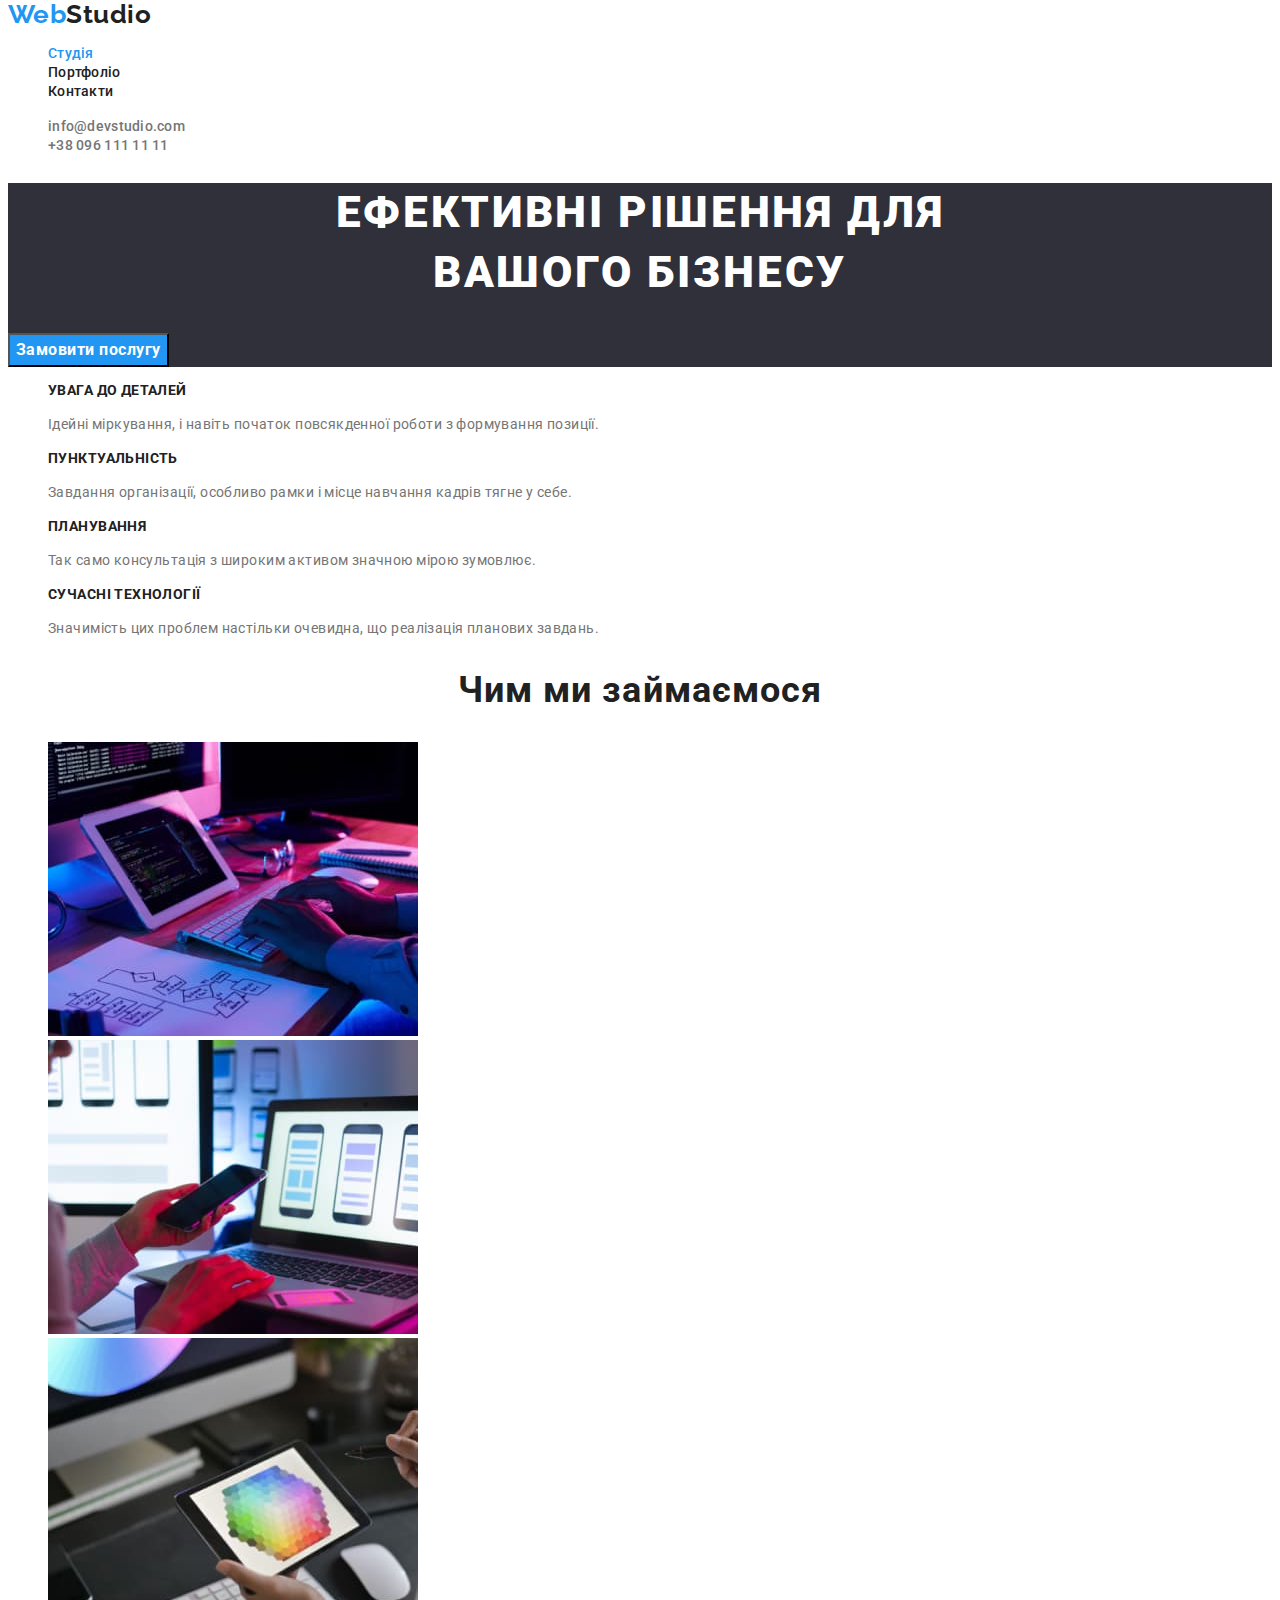
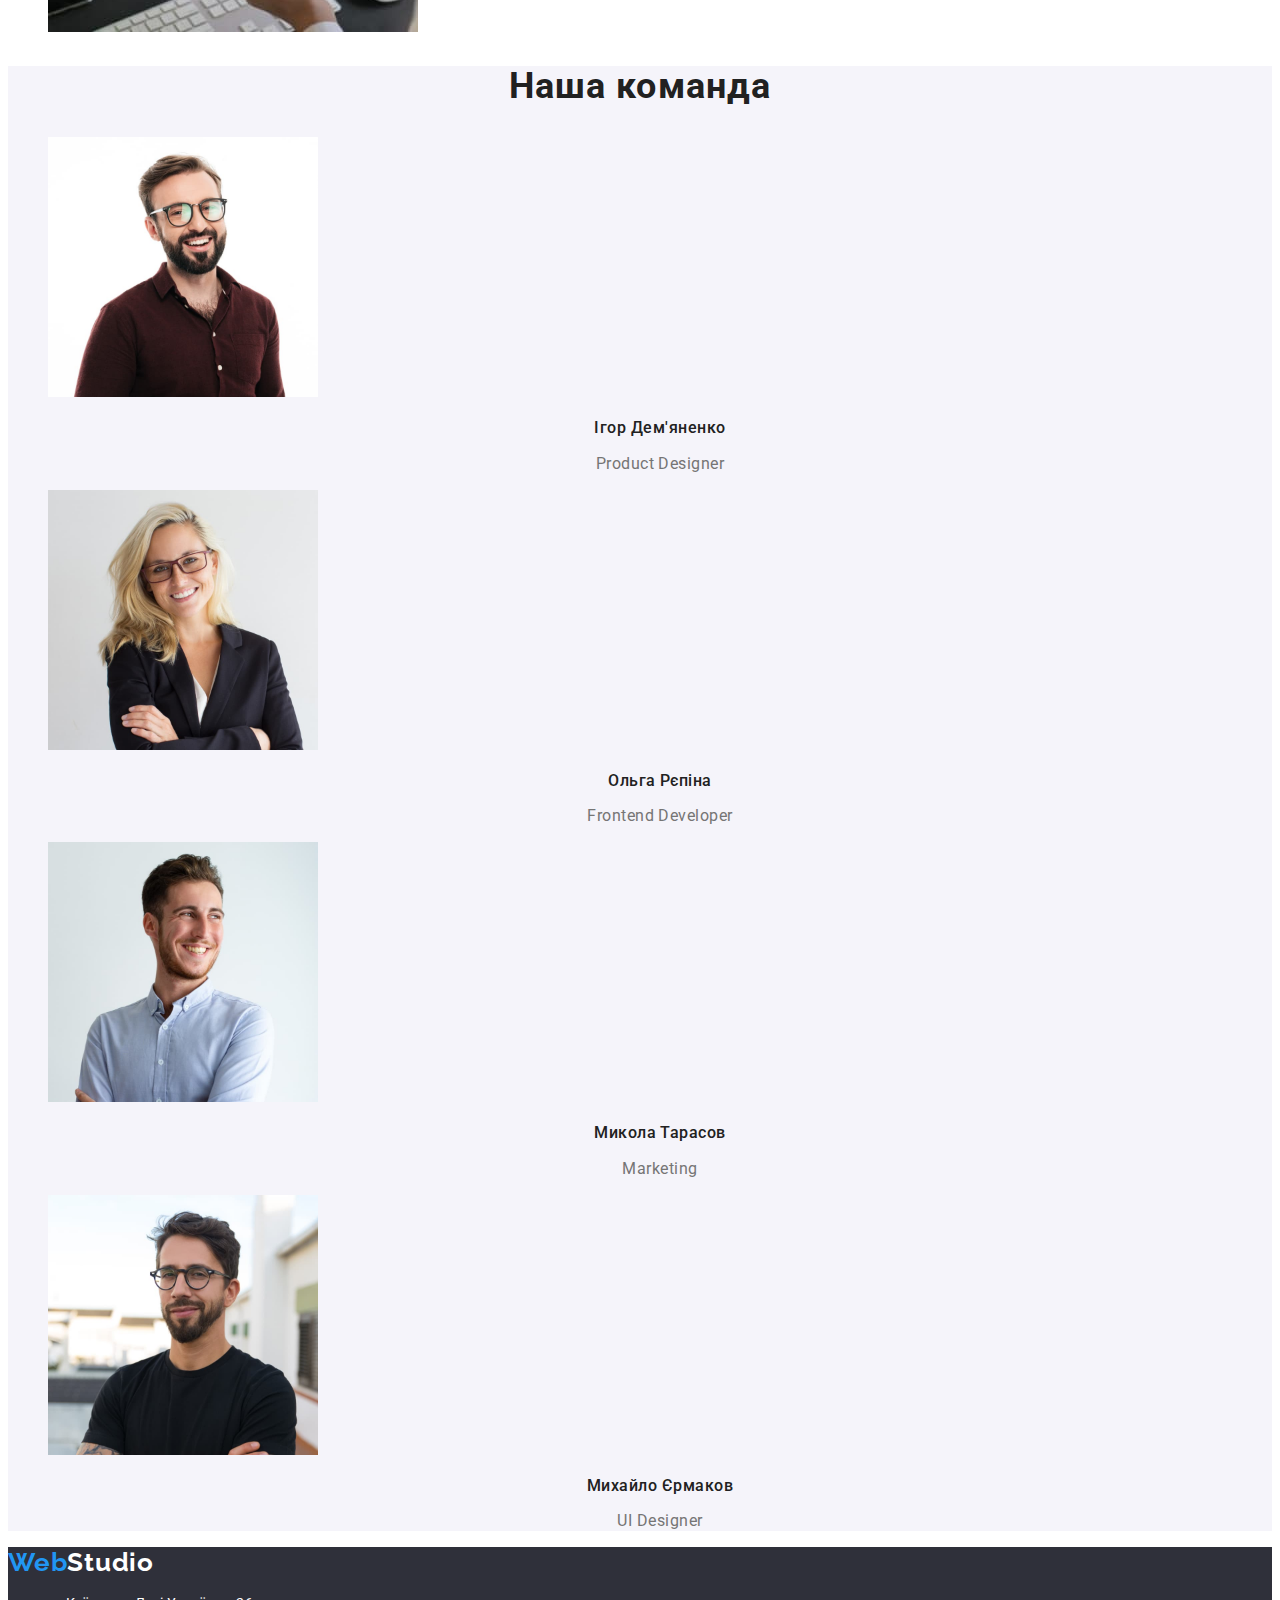
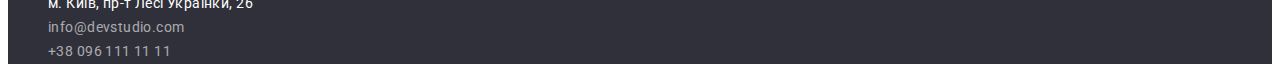
<file: index.html>
<!DOCTYPE html>
<html lang="en">
<head>
    <meta charset="UTF-8">
    <meta http-equiv="X-UA-Compatible" content="IE=edge">
    <meta name="viewport" content="width=device-width, initial-scale=1.0">
    <title>Document</title>
    <link rel="preconnect" href="https://fonts.googleapis.com"> 
<link rel="preconnect" href="https://fonts.gstatic.com" crossorigin> 
<link href="https://fonts.googleapis.com/css2?family=Raleway:wght@700&family=Roboto:wght@400;500;700;900&display=swap" rel="stylesheet"/>
<link rel="stylesheet" href="./styles.css">

</head>
<body> 
    <header class="top-line">
        <nav class="logo">
        <a href="/"><span class="logo-web">Web</span>Studio</a>
        <ul class="site-nav">
            <li ><a href="./index.html" class="current">Студія</a></li>
            <li ><a href="./portfolio.html">Портфоліо</a></li>
            <li><a href="">Контакти</a></li>
            
        </ul>
    </nav>
     <ul class="site-nav">
        <li class="color-nav"><a href="mailto:info@devstudio.com">info@devstudio.com</a></li>
        <li class="color-nav"><a href="tel:+380961111111">+38 096 111 11 11</a></li>
      </ul>
    </header>
    <main>
    
        <section class="cap">
            <h1>Ефективні рішення для <br/> вашого бізнесу</h1>
            <button class="button-cap" type="button">Замовити послугу</button>
        </section>

   
    <section>
        <h2 hidden > особливості </h2>
       <ul class="features">
        <li><h3>УВАГА ДО ДЕТАЛЕЙ</h3>
        <p>Ідейні міркування, і навіть початок повсякденної роботи з формування позиції.</p></li>
        <li><h3>ПУНКТУАЛЬНІСТЬ</h3>
        <p>Завдання організації, особливо рамки і місце навчання кадрів тягне у себе.</p></li>
        <li><h3>ПЛАНУВАННЯ</h3>
        <p>Так само консультація з широким активом значною мірою зумовлює.</p></li>
        <li><h3>СУЧАСНІ ТЕХНОЛОГІЇ</h3>
        <p>Значимість цих проблем настільки очевидна, що реалізація планових завдань.</p></li>
       </ul>
    </section>
    <section class="we_do">
        <h2> Чим ми займаємося</h2>
        <ul >
          <li>
            <img
              src="./images/img-копія-2.jpg"
              alt="робота з кодом на планшеті з клавіатурою"
              width="370"
            />
          </li>
          <li>
            <img
              src="./images/img2.jpg "
              alt="робота з телефоними програмами на сірому комп`ютері"
              width="370"
            />
          </li>
          <li>
            <img
              src="./images/img-копія.jpg"
              alt="робота на планшеті з кольористикою"
              width="370"
            />
          </li>
        </ul>
      </section>
      <section class="team">
        <h2>Наша команда</h2>
        <ul >
          <li  class="team-section">
            <img src="./images/img.jpg" alt="Ігор Дем'яненко" width="270" />
            <h3>Ігор Дем'яненко</h3>
            <p>Product Designer</p>
          </li>
          <li class="team-section">
            <img
              src="./images/img-копія-4.jpg"
              alt="Ольга Рєпіна"
              width="270"
            />
            <h3>Ольга Рєпіна</h3>
            <p>Frontend Developer</p>
          </li>
          <li class="team-section">
            <img
              src="./images/img-копія-3.jpg"
              alt="Микола Тарасов"
              width="270"
            />
            <h3>Микола Тарасов</h3>
            <p>Marketing</p>
          </li>
          <li class="team-section">
            <img
              src="./images/img-копія-5.jpg"
              alt="Михайло Єрмаков"
              width="270"
            />
            <h3>Михайло Єрмаков</h3>
            <p>UI Designer</p>
          </li>
        </ul>
      </section>
    </main>
  <footer class="basement">
     <a href="/"><span class="logo-web">Web</span>Studio</a>
        <address class="basement-inf">
          <ul>
            <li>м. Київ, пр-т Лесі Українки, 26</li>
            <li><a href="mailto:info@devstudio.com">info@devstudio.com</a></li>
            <li><a href="tel:+380961111111">+38 096 111 11 11</a></li>
          </ul>
        </address>
  </footer>

</body> 
</html>
</file>
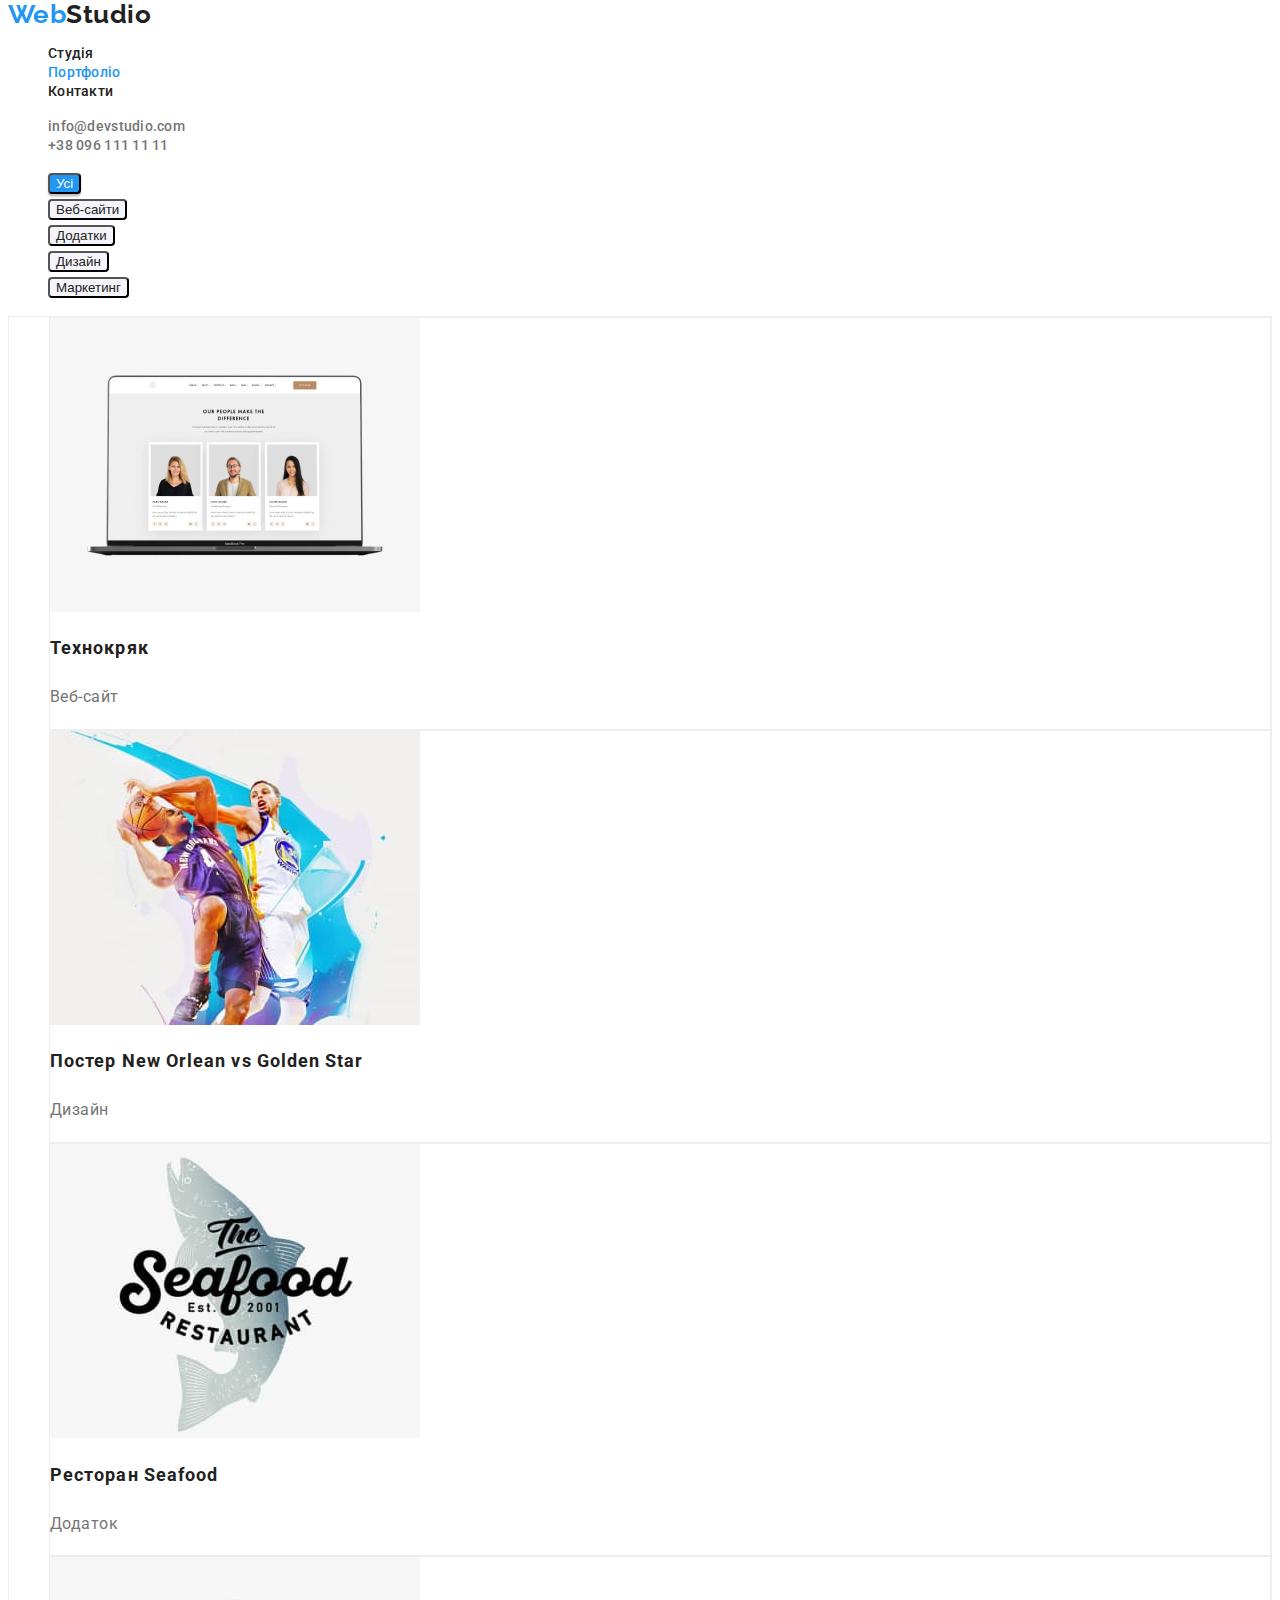
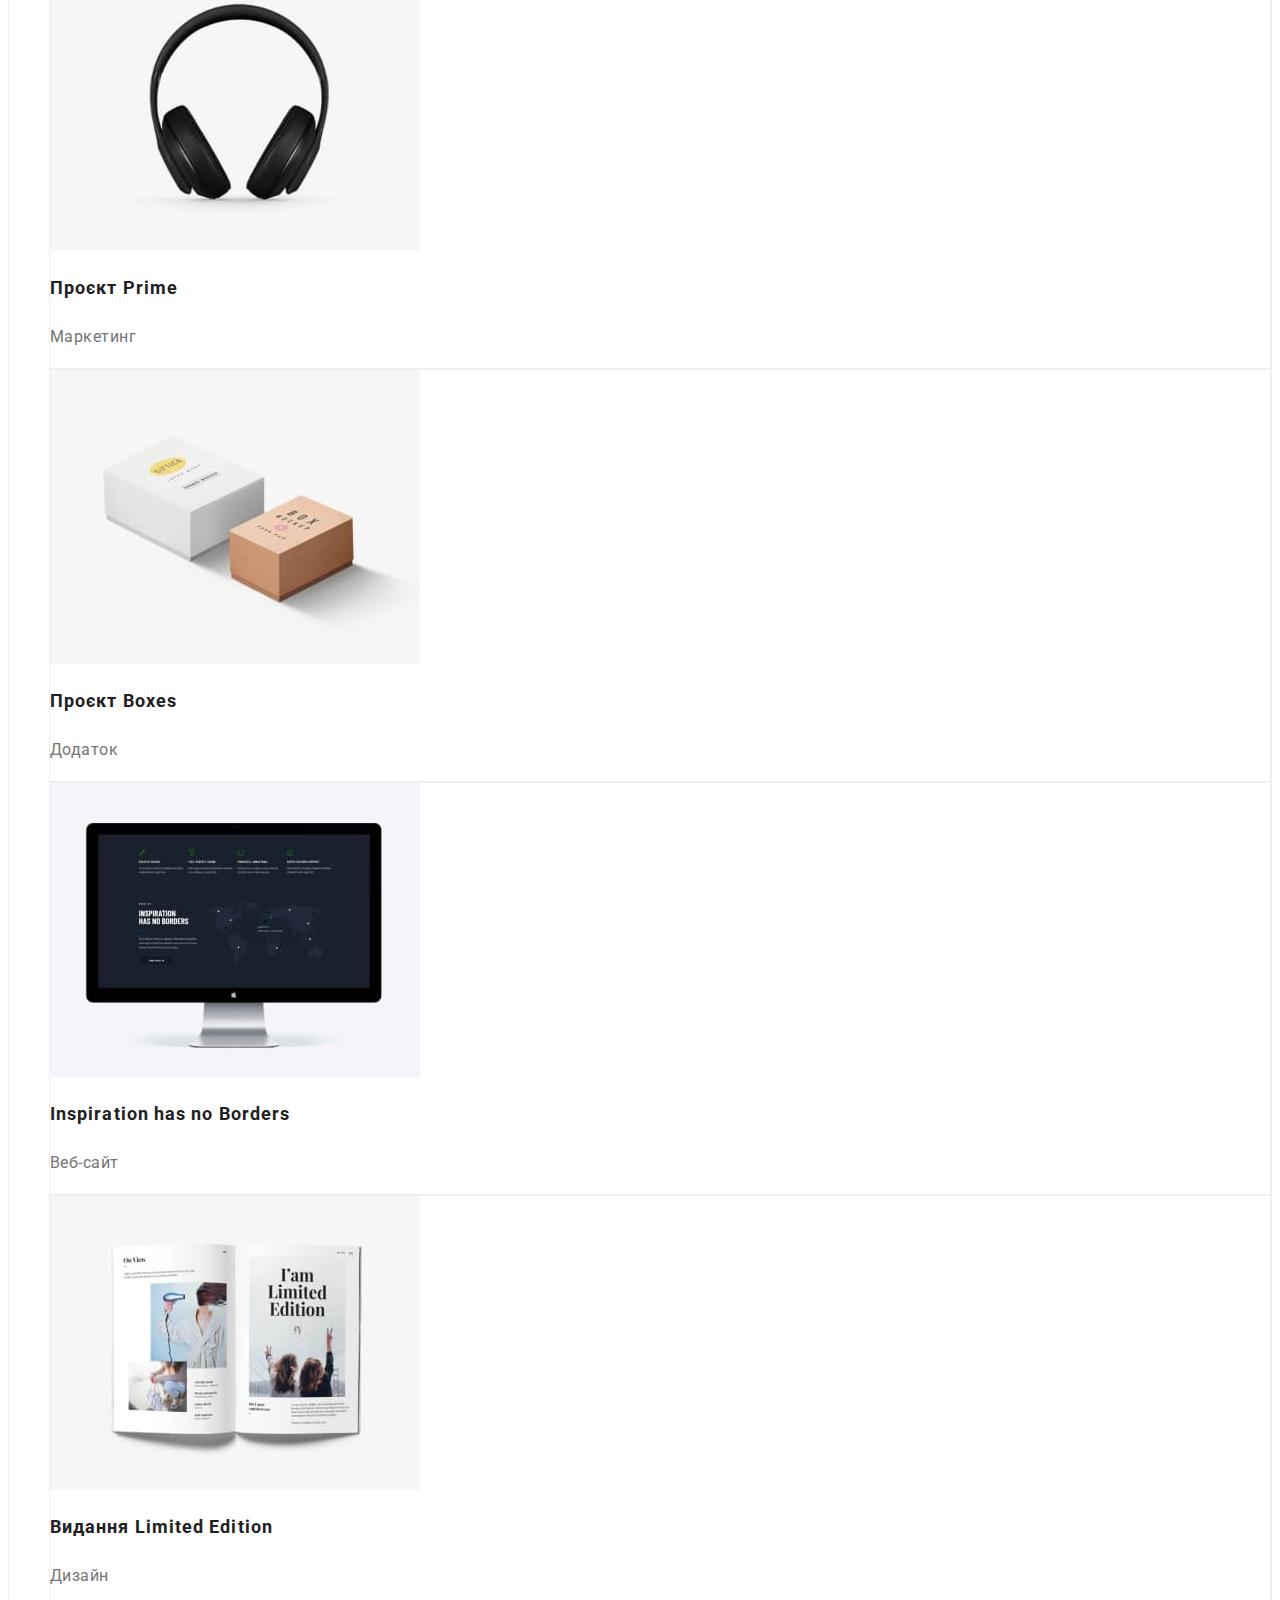
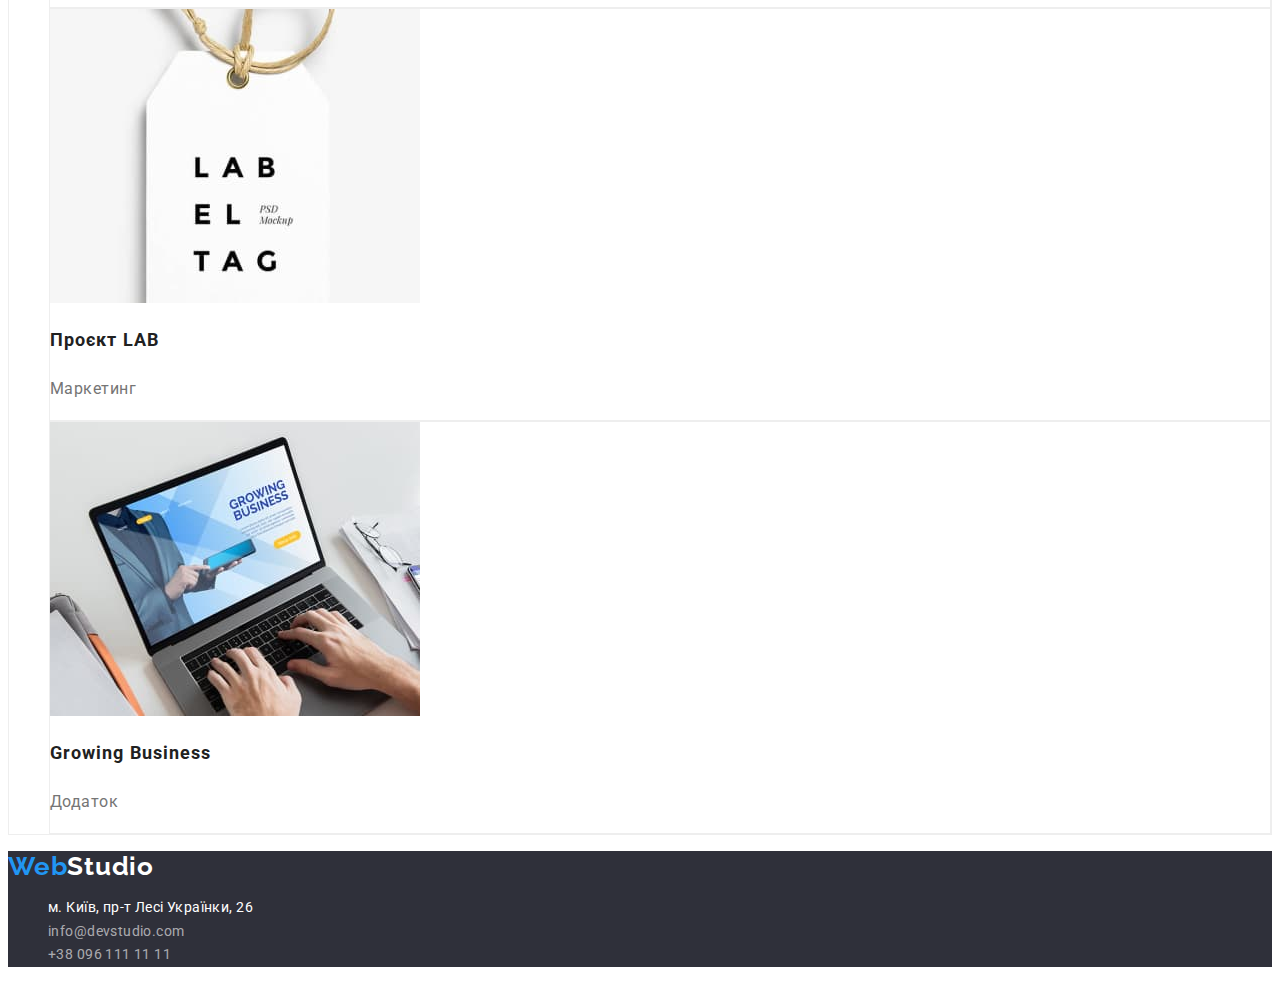
<file: portfolio.html>
<!DOCTYPE html>
<html lang="uk">
<head>
    <meta charset="UTF-8">
    <meta http-equiv="X-UA-Compatible" content="IE=edge">
    <meta name="viewport" content="width=device-width, initial-scale=1.0">
    <title>Document</title>
    <link href="https://fonts.googleapis.com/css2?family=Raleway:wght@700&family=Roboto:wght@400;500;700;900&display=swap" rel="stylesheet">
    <link rel="stylesheet" href="./styles.css">
<body> 
    <header class="top-line">
        
        <nav class="logo">
        <a href="/"><span class="logo-web">Web</span>Studio</a>
        <ul class="site-nav">
            <li ><a href="./index.html">Студія</a></li>
            <li ><a href="" class="current">Портфоліо</a></li>
            <li><a href="">Контакти</a></li>
            
        </ul>
    </nav>
     <ul class="site-nav">
        <li class="color-nav"><a href="mailto:info@devstudio.com">info@devstudio.com</a></li>
        <li class="color-nav"><a href="tel:+380961111111">+38 096 111 11 11</a></li>
     </ul>
    
    </header>
    <main>
        <section >
        <ul  class="button-portfolio">
            <li><button class="button-all" type="button">Усі</button></li>
            <li> <button class="list-button" type="button" >Веб-сайти</button></li>
            <li><button class="list-button" type="button">Додатки</button></li>
            <li><button class="list-button" type="button">Дизайн</button></li>
            <li><button class="list-button" type="button">Маркетинг</button></li>
        </ul>
            <h1 hidden>наші роботи</h1>
        <ul class="project">
            
            <li class="project">
                <a href="">
                <img src="./images/1.jpg" width="370" alt="сірий macbook pro">
                <h2 class=work-titles>Технокряк</h2>
                <p class=work-text>Веб-сайт</p>
            </a>
            </li>
            <li class="project">
                <a href="">
                <img src="./images/2.jpg" width="370" alt="Постер New Orlean vs Golden Star">
                <h2 class=work-titles>Постер New Orlean vs Golden Star</h2>
                <p  class=work-text>Дизайн</p>
            </a>
            </li>
            <li class="project">
                <a href="">
                <img src="./images/3.jpg" width="370" alt="логотип ресторану у вигляді риби ">
                <h2 class=work-titles>Ресторан Seafood</h2>
                <p class=work-text>Додаток</p>
            </a>
            </li>
            <li class="project">
                <a href="">
                <img src="./images/4.jpg" width="370" alt="чорні великі наушники">
                <h2 class=work-titles>Проєкт Prime</h2>
                <p class=work-text>Маркетинг</p>
            </a>
            </li>
            <li class="project">
                <a href="">
                <img src="./images/5.jpg" width="370" alt="2 коробки на білому фоні">
                <h2 class=work-titles>Проєкт Boxes</h2>
                <p class=work-text>Додаток</p>
            </a>
            </li>
            <li class="project">
                <a href="">
                <img src="./images/6.jpg" width="370" alt="сірий моноблок Apple">
                <h2 class=work-titles>Inspiration has no Borders</h2>
                <p class=work-text>Веб-сайт</p>
            </a>
            </li>
            <li class="project">
                <a href="">
                <img src="./images/7.jpg" width="370" alt="розгорнута книга з картинками">
                <h2 class=work-titles>Видання Limited Edition</h2>
                <p class=work-text>Дизайн</p>
            </a>
            </li>
            <li class="project">
                <a href="">
                <img src="./images/8.jpg" width="370" alt="біла бірка з чорним написом ">
                <h2 class=work-titles>Проєкт LAB</h2>
                <p class=work-text>Маркетинг</p>
            </a>
            </li>
            <li class="project">
                <a href="">
                <img src="./images/9.jpg" width="370" alt="людина на macbook переглядає сайт ">
                <h2 class=work-titles>Growing Business</h2>
                <p class=work-text>Додаток</p>
                </a>
            </li>
            
        </ul>
    </section>
    </main>

    <footer class="basement">
        <a href="/"><span class="logo-web">Web</span>Studio</a>
           <address class="basement-inf">
             <ul>
               <li>м. Київ, пр-т Лесі Українки, 26</li>
               <li><a href="mailto:info@devstudio.com">info@devstudio.com</a></li>
               <li><a href="tel:+380961111111">+38 096 111 11 11</a></li>
             </ul>
           </address>
     </footer>
    
    </body> 
    </html>
</file>
<file: styles.css>
:root {
  --primary-text-color: #212121;
  --accent-color: #2196f3;
  --additional-color:#757575;

  
}

body {
  color: #212121;
  font-family: Roboto, sans-serif;
  letter-spacing: 0.03em;
}
ul {
  list-style: none;
}
p {
  color: var(--additional-color);
}
.top-line {
  background: #ffffff;
}

/* logotype*/
.logo a:hover,
.logo a:focus {
  color: var(--accent-color);
}
.logo a {
  color: var(--primary-text-color);
  font-family: Raleway, sans-serif;
  font-weight: 700;
  font-size: 26px;
  line-height: 1.2px;
  text-decoration: none;
}
.logo-web {
  color: #2196f3;
}
/* site navigation*/
.site-nav a:hover,
.site-nav a :focus {
  color: var(--accent-color);
}
.site-nav a {
  color: var(--primary-text-color);
  font-family: Roboto, sans-serif;
  font-weight: 500;
  font-size: 14px;
  line-height: 1.14;
  letter-spacing: 0.02em;
  text-decoration: none;
}

.site-nav a.current {
  color: var(--accent-color);
}
.color-nav a {
  color: var(--additional-color);
}
/*cap*/
.cap {
  background: #2f303a;
  color: #ffff;
}
.cap h1{
  font-weight: 900;
  font-size: 44px;
  line-height: 1.36;
  text-align: center;
  letter-spacing: 0.06em;
  text-transform: uppercase;

}
.button-cap :hover,
.button-cap:focus {
  color: var(--accent-color);
}
.button-cap {
  background-color: var(--accent-color);
  color: #ffff;
  font-family: inherit;
  font-weight: 700;
  font-size: 16px;
  line-height: 1.8;
  display: flex;
  align-items: center;
  text-align: center;
  letter-spacing: 0.06em;
  text-align: center;
  letter-spacing: 0.03em;
  cursor: pointer;
}
/*features*/
.features h3 {
  font-weight: 700;
  font-size: 14px;
  line-height: 1.14;
  letter-spacing: 0.03em;
  text-transform: uppercase;
}
.features p {
  font-weight: 400;
  font-size: 14px;
  line-height: 1.7;
  letter-spacing: 0.03em;
}
/* what we do*/
.we_do h2{
font-weight: 700;
font-size: 36px;
line-height: 1.16;
text-align: center;
letter-spacing: 0.03em;


}

/*our team*/
.team {
  background-color: #f5f4fa;
}
.team h2{
  font-weight: 700;
font-size: 36px;
line-height: 1.16;
text-align: center;
letter-spacing: 0.03em;
}
.team h3 {
  font-weight: 500;
  font-size: 16px;
  line-height: 1.35;
  text-align: center;
  letter-spacing: 0.03em;
}
.team p {
  font-weight: 400;
  font-size: 16px;
  line-height: 1.18;
  text-align: center;
  letter-spacing: 0.03em;
}
/* button portfolio*/
.button-portfolio {
  font-style: normal;
  font-weight: 500;
  font-size: 16px;
  line-height: 1.62;
  letter-spacing: 0.03em;
  color: #212121;
}
/*portfolio page*/
.button-all{
  background: var(--accent-color);
color: #FFFFFF;
box-shadow: 0px 3px 1px rgba(0, 0, 0, 0.1), 0px 1px 2px rgba(0, 0, 0, 0.08), 0px 2px 2px rgba(0, 0, 0, 0.12);
border-radius: 4px;
}
.list-button:hover,
.list-button:focus {
  background:var(--accent-color);
  color: #FFFFFF;

}
.list-button {
  background: #F5F4FA;
border-radius: 4px;
color: #212121;
}
/* portfolio project*/
.project  {
  background: #ffffff;
  border: 1px solid #eeeeee;
}
.project a{
  list-style: none;
  text-decoration: none;
}
.work-titles  {
font-weight: 700;
font-size: 18px;
line-height: 2;
letter-spacing: 0.06em;
color: var(--primary-text-color);
list-style: none;

}
.work-text{
  font-weight: 400;
font-size: 16px;
line-height: 1.88;
letter-spacing: 0.03em;
color: var(--additional-color);

}
/*basement*/
.basement{
  background-color: #2f303a;
}
.basement a {
 
  font-family: 'Raleway';
  font-style: normal;
  color: #ffff;
  font-weight: 700;
  font-size: 26px;
  line-height: 1.19;
  letter-spacing: 0.03em;
  text-decoration: none;
}
.basement-inf{
  font-family: 'Roboto';
font-style: normal;
font-weight: 400;
font-size: 14px;
line-height: 1.71;
letter-spacing: 0.03em;
color: #FFFFFF;
}
.basement-inf a {
  color: #ffffff99;
  font-family: 'Roboto';
font-style: normal;
font-weight: 400;
font-size: 14px;
line-height: 1.71;
letter-spacing: 0.03em;
  text-decoration: none;
}
</file>
